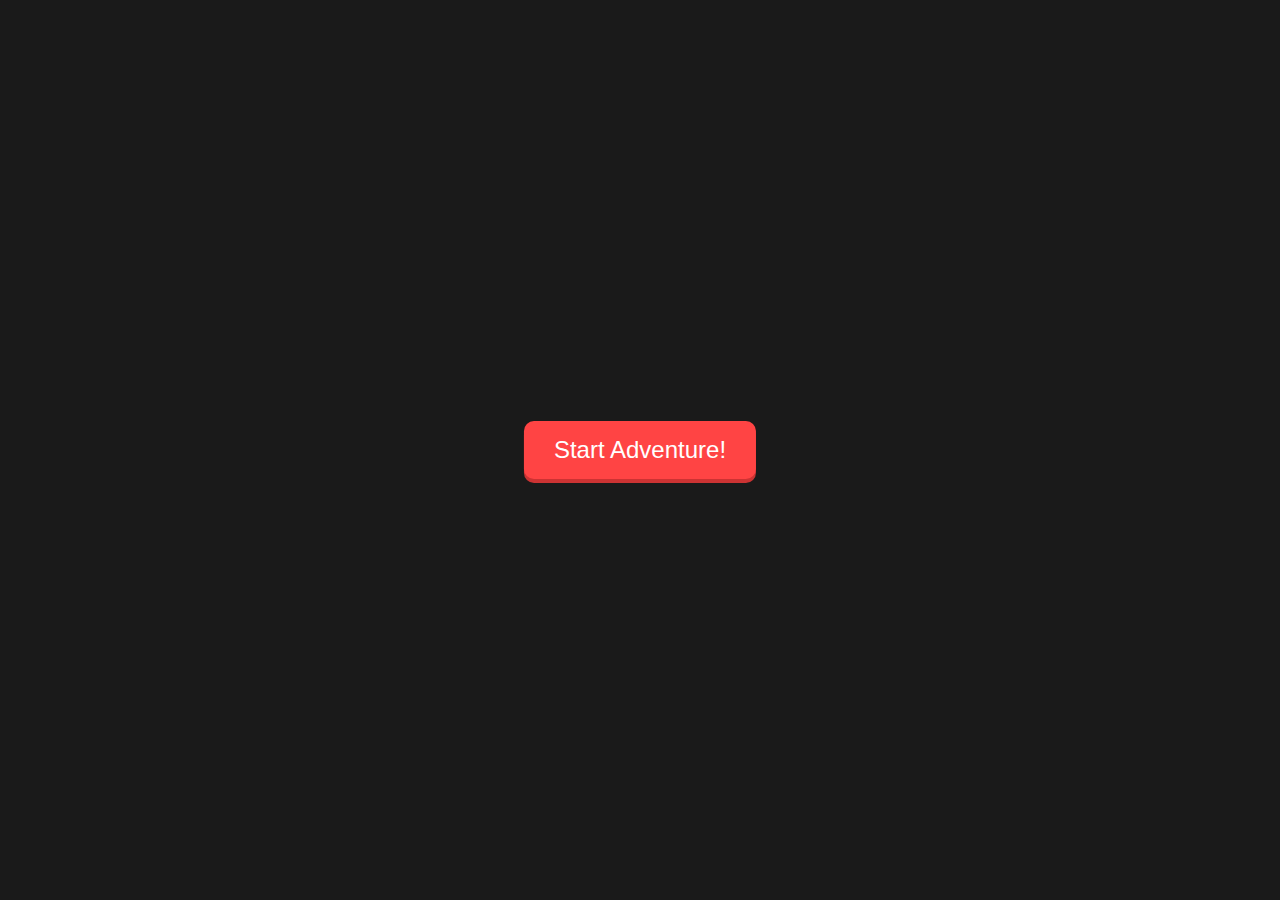
<file: index.html>
<!DOCTYPE html>
<html lang="en">
<head>
    <meta charset="UTF-8">
    <meta name="viewport" content="width=device-width, initial-scale=1.0">
    <title>White Dot Chaos</title>
    <link rel="stylesheet" href="css/styles.css">
</head>
<body>
    <button id="startButton">Start Adventure!</button>
    <canvas id="canvas"></canvas>
    <div id="gameUI">
        <div id="scoreBox">Score: 0</div>
        <div id="shapeStats">Top Shapes: </div>
        <div id="shapeFreqBar"><canvas id="shapeFreqCanvas" width="200" height="30"></canvas></div>
        <div id="colorFreqBar"><canvas id="colorFreqCanvas" width="200" height="30"></canvas></div>
    </div>
    <div id="modifiers">
        <span id="speedMod">🚀: 0</span>
        <span id="aimMod">🎯: 0</span>
        <span id="shieldMod">🛡️: 0</span>
        <span id="growMod">🌟: 0</span>
        <span id="freezeMod">❄️: 0</span>
    </div>
    <div id="helpButton">?</div>
    <div id="settingsButton">⚙️</div>
    <div id="modeButton">🎮</div>
    <div id="copyright">© Jamal Yusuf</div>
    <div id="helpText">
        <h2>The White Dot Saga</h2>
        <p>Command the White Dot in a wild universe of shapes! Burst through foes, snag modifiers, and rack up points!</p>
        <canvas id="helpCanvas"></canvas>
        <h3>Rules</h3>
        <p><strong>White Dot:</strong> Speedy 20px+ hero with a 100px magnet. Click to spawn shapes!</p>
        <p><strong>Modes:</strong> Auto (moves itself) or Manual (mouse + WASD/arrows) via 🎮 button.</p>
        <p><strong>Objective:</strong> Smash shapes for points. 10 points = modifier; 100 points = spins!</p>
        <p><strong>Modifiers:</strong> Auto-used randomly or click to trigger!</p>
        <ul>
            <li><strong>🚀 Speed Boost</strong> (Red): Zoom x3 (10s)</li>
            <li><strong>🎯 Aim Assist</strong> (Green): Blast within 200px (10s)</li>
            <li><strong>🛡️ Shield</strong> (Blue): X-mark & wipe (10s)</li>
            <li><strong>🌟 Growth</strong> (Yellow): Double size (10s)</li>
            <li><strong>❄️ Freeze</strong> (Cyan): Stop shapes (10s)</li>
        </ul>
        <p><strong>Shapes:</strong> Circles, squares, triangles (10-40px). Same merge (max 40px); others burst.</p>
        <p>Hit '?' to resume!</p>
    </div>
    <div id="settingsMenu">
        <h2>Settings</h2>
        <label>Shape Spawn Rate: <input type="range" id="spawnRate" min="0.01" max="0.1" step="0.01" value="0.03"></label>
        <label>White Dot Speed: <input type="range" id="heroSpeed" min="0.05" max="0.2" step="0.01" value="0.1"></label>
        <label>Mouse Sensitivity: <input type="range" id="mouseSensitivity" min="0.05" max="0.3" step="0.01" value="0.15"></label>
        <label>Max Shapes: <input type="range" id="maxShapes" min="10" max="50" step="5" value="20"></label>
        <label>Use Quantum Entropy: <input type="checkbox" id="useQuantumEntropy"></label>
        <button id="saveSettings">Save & Resume</button>
    </div>

    <!-- Load scripts in order to avoid reference errors -->
    <script src="js/utils.js"></script>
    <script src="js/gameState.js"></script>
    <script src="js/shapes.js"></script>
    <script src="js/gameLogic.js"></script>
    <script src="js/ui.js"></script>
</body>
</html>
</file>
<file: css/styles.css>
/* Reset default margins and padding */
body {
    margin: 0;
    padding: 0;
    overflow: hidden;
    background-color: #1a1a1a;
    height: 100vh;
    font-family: 'Arial', sans-serif;
    user-select: none;
}

/* Hide canvas until game starts */
canvas { display: none; }

/* Start button styling */
#startButton {
    position: absolute;
    top: 50%;
    left: 50%;
    transform: translate(-50%, -50%);
    padding: 15px 30px;
    font-size: 24px;
    cursor: pointer;
    background-color: #ff4444;
    color: white;
    border: none;
    border-radius: 10px;
    box-shadow: 0 4px #cc3333;
    transition: all 0.2s;
}

#startButton:hover {
    background-color: #ff6666;
    box-shadow: 0 2px #cc3333;
    transform: translate(-50%, -48%);
}

/* Game UI container */
#gameUI {
    position: absolute;
    top: 0;
    left: 0;
    width: 100%;
    padding: 10px;
    display: none;
    color: #fff;
    z-index: 5;
    pointer-events: none;
}

/* Score display */
#scoreBox {
    position: absolute;
    top: 10px;
    left: 10px;
    background: rgba(0, 0, 0, 0.8);
    padding: 10px 20px;
    border-radius: 10px;
    font-size: 24px;
    font-weight: bold;
    text-shadow: 0 0 5px #00ff00;
}

/* Shape statistics */
#shapeStats {
    position: absolute;
    top: 60px;
    left: 10px;
    background: rgba(0, 0, 0, 0.8);
    padding: 10px;
    border-radius: 10px;
    font-size: 18px;
}

/* Frequency bars */
#shapeFreqBar, #colorFreqBar {
    position: absolute;
    background: rgba(0, 0, 0, 0.8);
    padding: 5px;
    border-radius: 5px;
}

#shapeFreqBar { top: 110px; left: 10px; }
#colorFreqBar { top: 10px; right: 10px; }

/* Modifiers panel */
#modifiers {
    position: absolute;
    bottom: 10px;
    left: 50%;
    transform: translateX(-50%);
    display: none;
    background: rgba(0, 0, 0, 0.8);
    padding: 10px;
    border-radius: 15px;
    font-size: 24px;
    pointer-events: auto;
}

#modifiers span {
    margin: 0 15px;
    cursor: pointer;
    padding: 5px 10px;
    background: #333;
    border-radius: 5px;
    transition: background 0.2s;
}

#modifiers span:hover { background: #555; }

/* Control buttons */
#helpButton, #settingsButton, #modeButton {
    position: absolute;
    bottom: 10px;
    right: 10px;
    color: #fff;
    font-size: 30px;
    cursor: pointer;
    display: none;
    background: #444;
    width: 40px;
    height: 40px;
    border-radius: 50%;
    text-align: center;
    line-height: 40px;
    transition: background 0.2s;
}

#settingsButton { bottom: 60px; font-size: 24px; }
#modeButton { bottom: 110px; font-size: 24px; }

#helpButton:hover, #settingsButton:hover, #modeButton:hover { background: #666; }

/* Help and settings overlays */
#helpText, #settingsMenu {
    position: absolute;
    top: 50%;
    left: 50%;
    transform: translate(-50%, -50%);
    background: rgba(0, 0, 0, 0.9);
    color: #fff;
    padding: 20px;
    border-radius: 15px;
    max-width: 600px;
    display: none;
    z-index: 10;
    text-align: center;
    box-shadow: 0 0 20px #00ff00;
}

#helpText h2, #settingsMenu h2 {
    color: #00ff00;
    text-shadow: 0 0 5px #00ff00;
}

#helpText h3 { color: #ff4444; }

#helpText ul { 
    text-align: left; 
    margin: 0 auto; 
    display: inline-block; 
    padding-left: 20px; 
}

#helpCanvas {
    width: 100%;
    height: 100px;
    margin-top: 10px;
    border: 2px solid #00ff00;
    border-radius: 5px;
}

/* Shape icons in stats */
.shape-icon {
    display: inline-block;
    margin-right: 5px;
    font-size: 20px;
}

/* Settings menu inputs */
#settingsMenu label {
    display: block;
    margin: 10px 0;
    font-size: 18px;
}

#settingsMenu input[type="range"] { width: 100%; }

#settingsMenu button {
    margin-top: 20px;
    padding: 10px 20px;
    background: #ff4444;
    color: white;
    border: none;
    border-radius: 5px;
    cursor: pointer;
    transition: background 0.2s;
}

#settingsMenu button:hover { background: #ff6666; }

/* Copyright notice */
#copyright {
    position: absolute;
    bottom: 10px;
    right: 60px;
    color: #fff;
    font-size: 14px;
    display: none;
}
</file>
